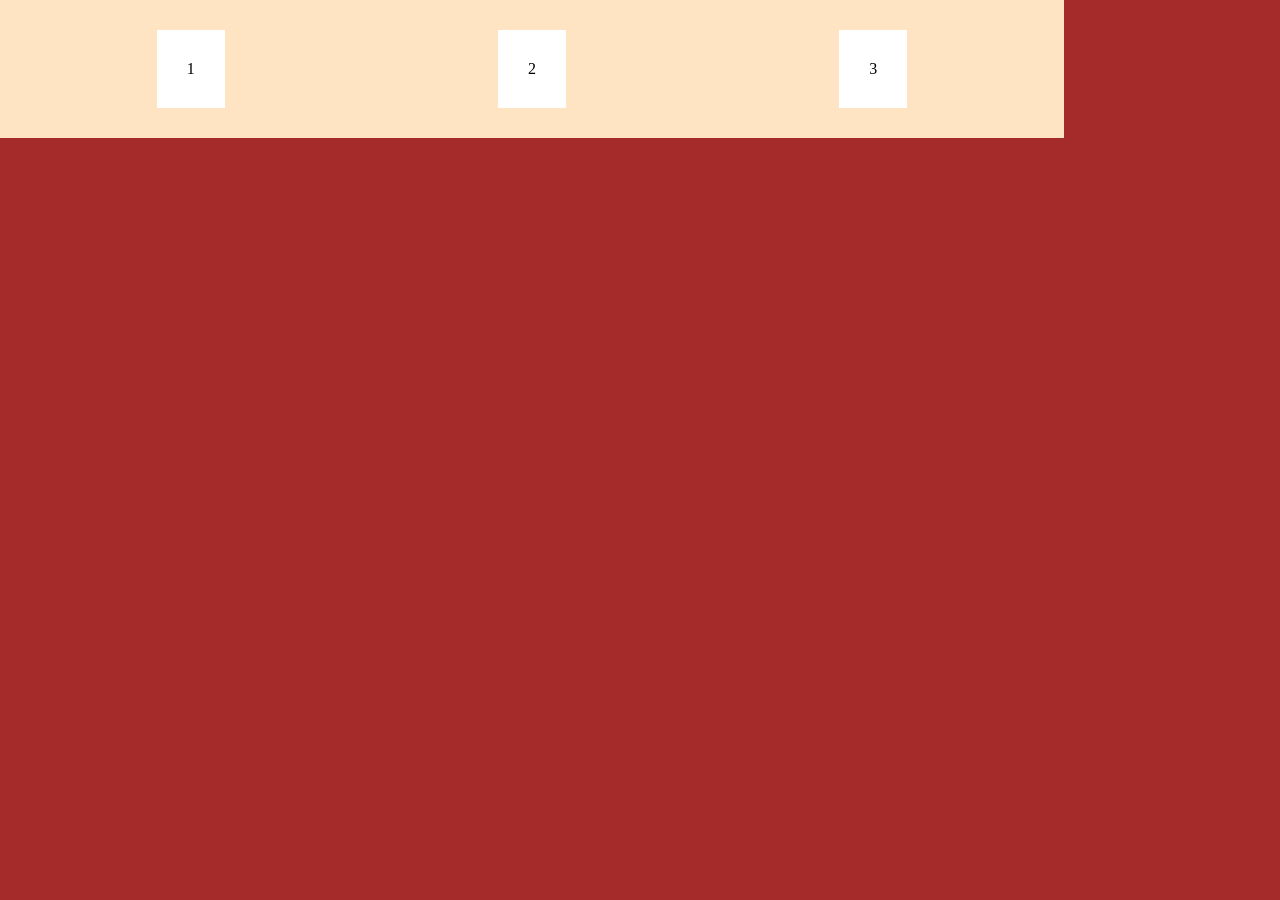
<file: aula 4 flexbox/index.html>
<!DOCTYPE html>
<html lang="PT-BR">

<head>
    <meta charset="UTF-8">
    <meta name="viewport" content="width=device-width, initial-scale=1.0">
    <title>Document</title>
    <link rel="stylesheet" href="style/index.css">
</head>

<body>
    <div class="pai">
        <div class="filho"">1</div>  
        <div class=" filho">2</div>
        <div class="filho">3</div>
    </div>


</body>

</html>
</file>
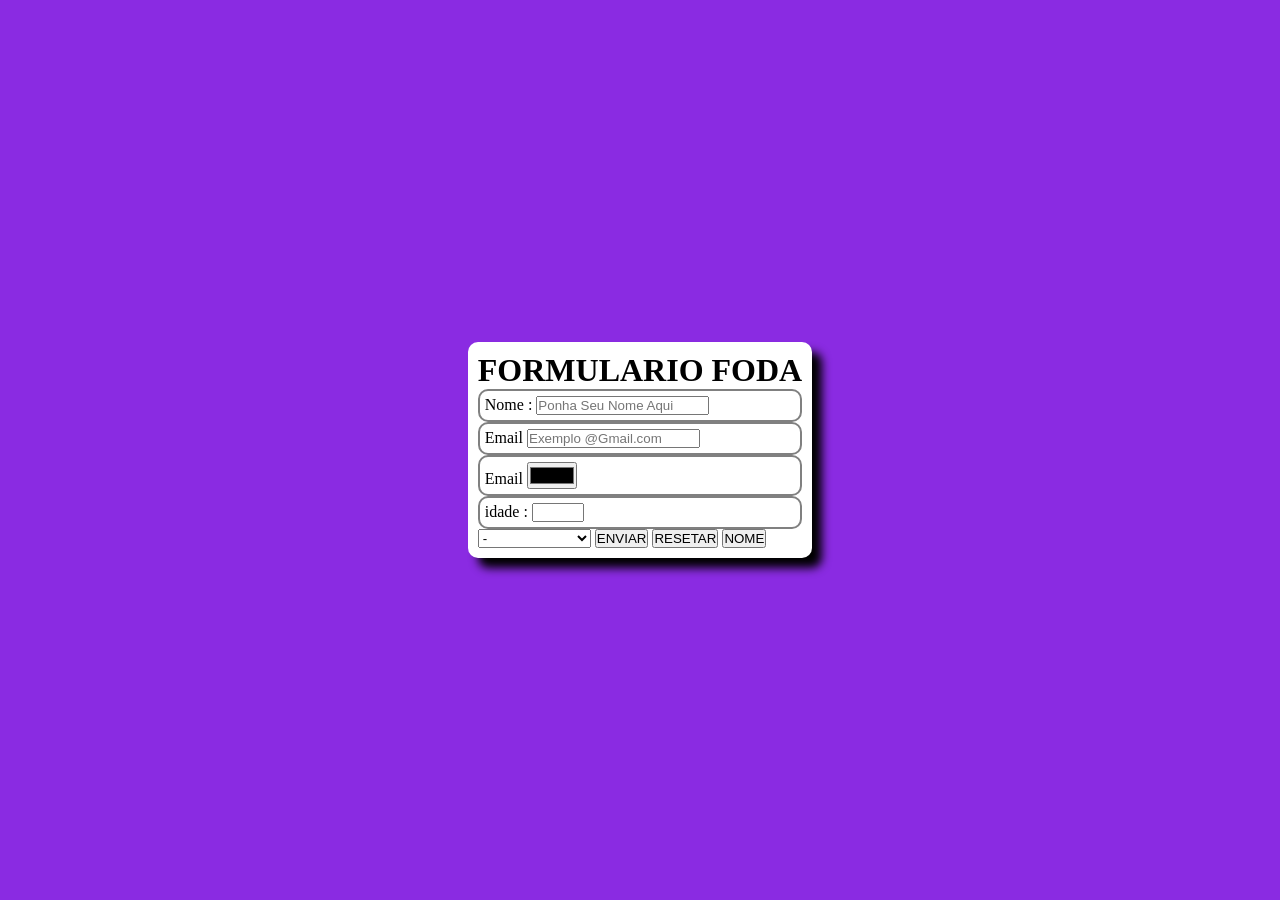
<file: aula 7/index.html>
<!DOCTYPE html>
<html lang="pt-br">

<head>
    <meta charset="UTF-8">
    <meta name="viewport" content="width=device-width, initial-scale=1.0">
    <title>Document</title>
    <link rel="stylesheet" href="style/index.css">
</head>

<body>
    <form action="#">
        <h1>FORMULARIO FODA</h1>
        <!-- INPUT NOME  -->
        <div class="formAssunto">
            <label for="Nome">Nome : </label>
            <input id="Nome" required type="text" placeholder="Ponha Seu Nome Aqui">
        </div>
        <!-- INPUT EMAIL -->
        <div class="formAssunto">
            <label for="Email">Email</label>
            <input id="Email" type="email" placeholder="Exemplo @Gmail.com">
        </div>
        </div>
        <!-- INPUT COR -->
        <div class="formAssunto">
            <label for="Cor">Email</label>
            <input id="Cor" type="Color">
        </div>
        </div>
        <!-- INPUT IDADE -->
        <div class="formAssunto">
            <label for="Idade">idade : </label>
            <input id="Idade" type="number" min="0" max="200" step="1">
        </div>
        <!-- select estado -->
        <Select name="estado" id="estado">
            <option value=""> - </option>
            <option value="SP">Sao Paulo</option>
            <option value="DF">Distrito Federal</option>
        </Select>
        <!-- ENVIAR -->
        <!-- <input type="button" valeu="ENVIAR"> -->
        <button type="submit">ENVIAR </button>
        <button type="reset"> RESETAR </button>
        <button type="button" id="bemvindo">NOME</button>
    </form>
</body>
<script>
    document.getElementById("bemvindo").addEventListener("click", () => { 
        NOME = DOCUMENT.getElementById(nome).value 
        alert("Seja bem Vindo(a))")
    })
</script>

</html>
</file>
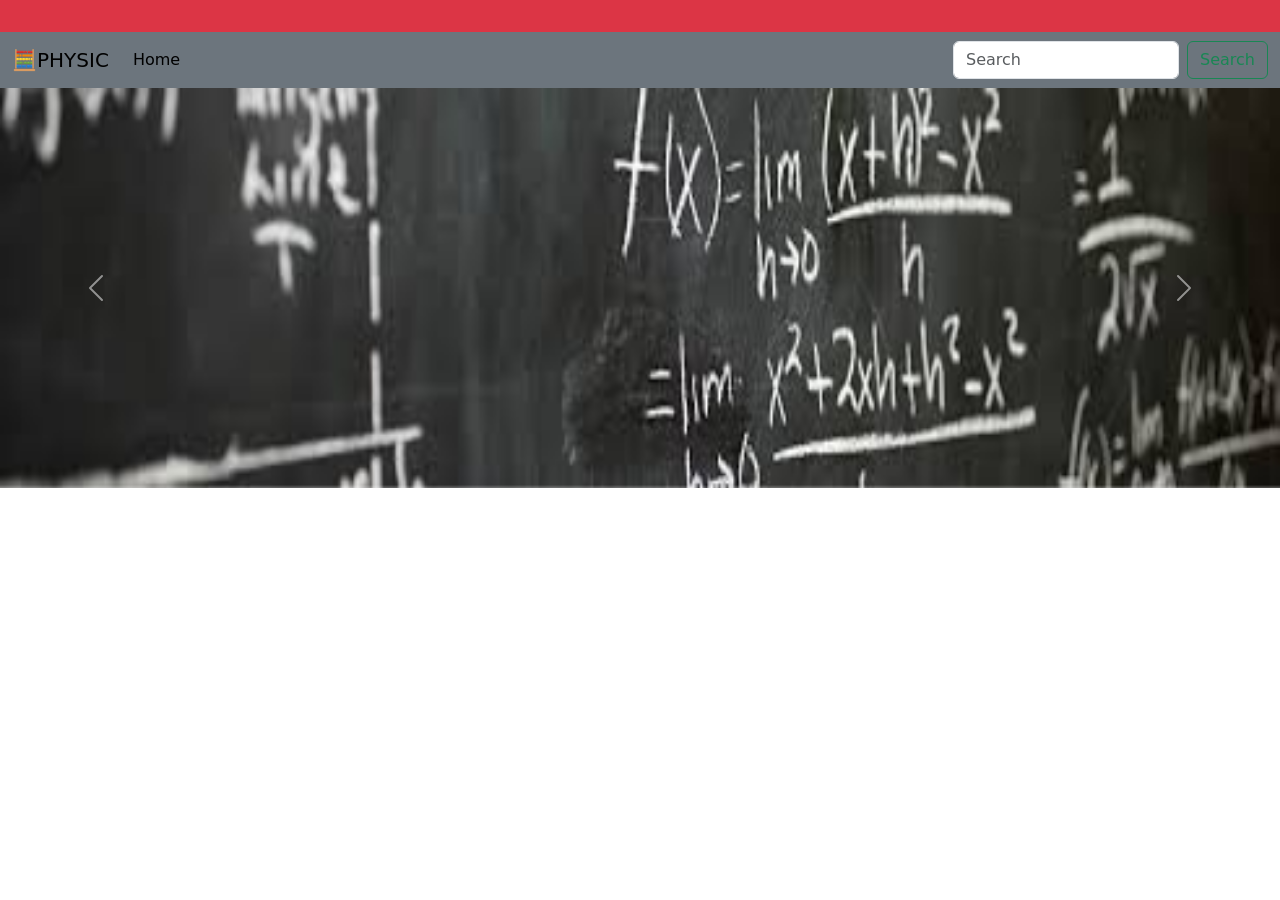
<file: aula10/index.html>
<!DOCTYPE html>
<html lang="en">

<head>
    <meta charset="UTF-8">
    <meta name="viewport" content="width=device-width, initial-scale=1.0">
    <title>Document</title>
    <link rel="stylesheet" href="bootstrap.css">
</head>

<body>
    <main class="containder bg-danger p-3"></main>
    <nav class="navbar navbar-expand-lg bg-secondary">
        <div class="container-fluid">
            <a class="navbar-brand" href="#">🧮PHYSIC</a>
            <button class="navbar-toggler" type="button" data-bs-toggle="collapse"
                data-bs-target="#navbarSupportedContent" aria-controls="navbarSupportedContent" aria-expanded="false"
                aria-label="Toggle navigation">
                <span class="navbar-toggler-icon"></span>
            </button>
            <div class="collapse navbar-collapse" id="navbarSupportedContent">
                <ul class="navbar-nav me-auto mb-2 mb-lg-0">
                    <li class="nav-item">
                        <a class="nav-link active" aria-current="page" href="#">Home</a>
                    </li>
                    
                </ul>
                <form class="d-flex" role="search">
                    <input class="form-control me-2" type="search" placeholder="Search" aria-label="Search" />
                    <button class="btn btn-outline-success" type="submit">Search</button>
                </form>
            </div>
        </div>
    </nav>
    <div id="carouselExample" class="carousel slide">
  <div class="carousel-inner">
    <div class="carousel-item active">
      <img src="[data-uri]"  width="2000" height="400" class="d-block w-100" alt="...">
</div>
    <div class="carousel-item">
      <img src="[data-uri]"   width="2000" height="400" class="d-block w-100" alt="...">
    </div>
    <div class="carousel-item">
      <img src="[data-uri]" width="2000" height="400"  class="d-block w-100" alt="...">
    </div>
  </div>
  <button class="carousel-control-prev" type="button" data-bs-target="#carouselExample" data-bs-slide="prev">
    <span class="carousel-control-prev-icon" aria-hidden="true"></span>
    <span class="visually-hidden">Previous</span>
  </button>
  <button class="carousel-control-next" type="button" data-bs-target="#carouselExample" data-bs-slide="next">
    <span class="carousel-control-next-icon" aria-hidden="true"></span>
    <span class="visually-hidden">Next</span>
  </button>
</div>
    <!-- container - div 80% largura centralizADA -->
    <!-- container-fluid - div 100% largura -->
    <!-- bg-color - cor de background -->
    <!-- p - padding (1 a 5, top, bottom , end , start, y , x) -->
    <!-- m - margem (1 a 5, top, bottom , end , start, y , x) -->


    <script src="bootstrap.js"></script>
</body>

</html>
</file>
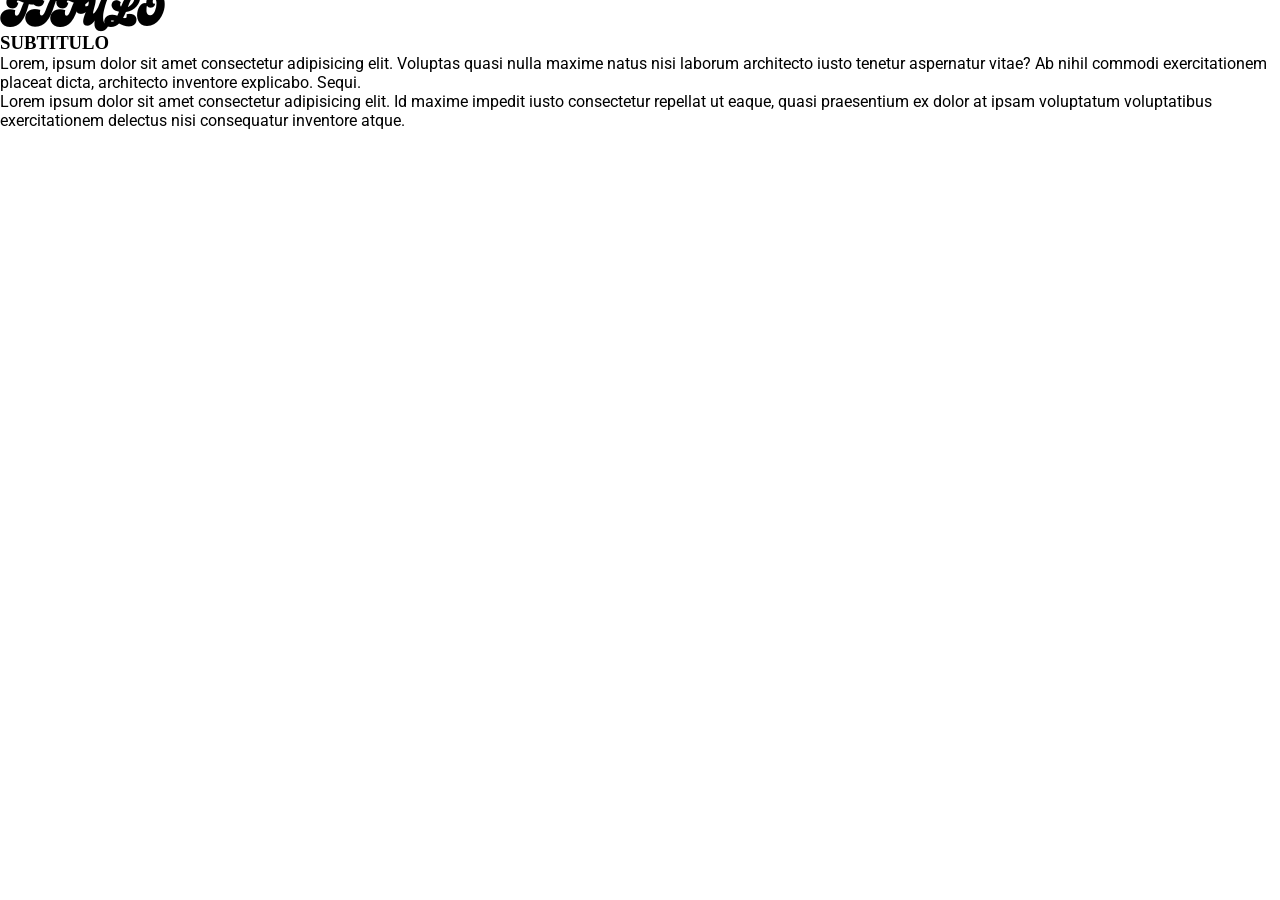
<file: aula8/index.html>
<!DOCTYPE html>
<html lang="ptbr">
<head>
    <meta charset="UTF-8">
    <meta name="viewport" content="width=device-width, initial-scale=1.0">
    <title>Document</title>
    <link rel="stylesheet" href="style/index.css">
    <!--GOOGLE FONTS-->
    <link rel="preconnect" href="https://fonts.googleapis.com">
<link rel="preconnect" href="https://fonts.gstatic.com" crossorigin>
<link href="https://fonts.googleapis.com/css2?family=Roboto:ital,wght@0,100..900;1,100..900&display=swap" rel="stylesheet">
</head>
<body>
    <h1>TITULO</h1>
<H3>SUBTITULO</H3>
<P>Lorem, ipsum dolor sit amet consectetur adipisicing elit. Voluptas quasi nulla maxime natus nisi laborum architecto iusto tenetur aspernatur vitae? Ab nihil commodi exercitationem placeat dicta, architecto inventore explicabo. Sequi.</P>
<P>Lorem ipsum dolor sit amet consectetur adipisicing elit. Id maxime impedit iusto consectetur repellat ut eaque, quasi praesentium ex dolor at ipsam voluptatum voluptatibus exercitationem delectus nisi consequatur inventore atque.</P>

</body>
</html>
</file>
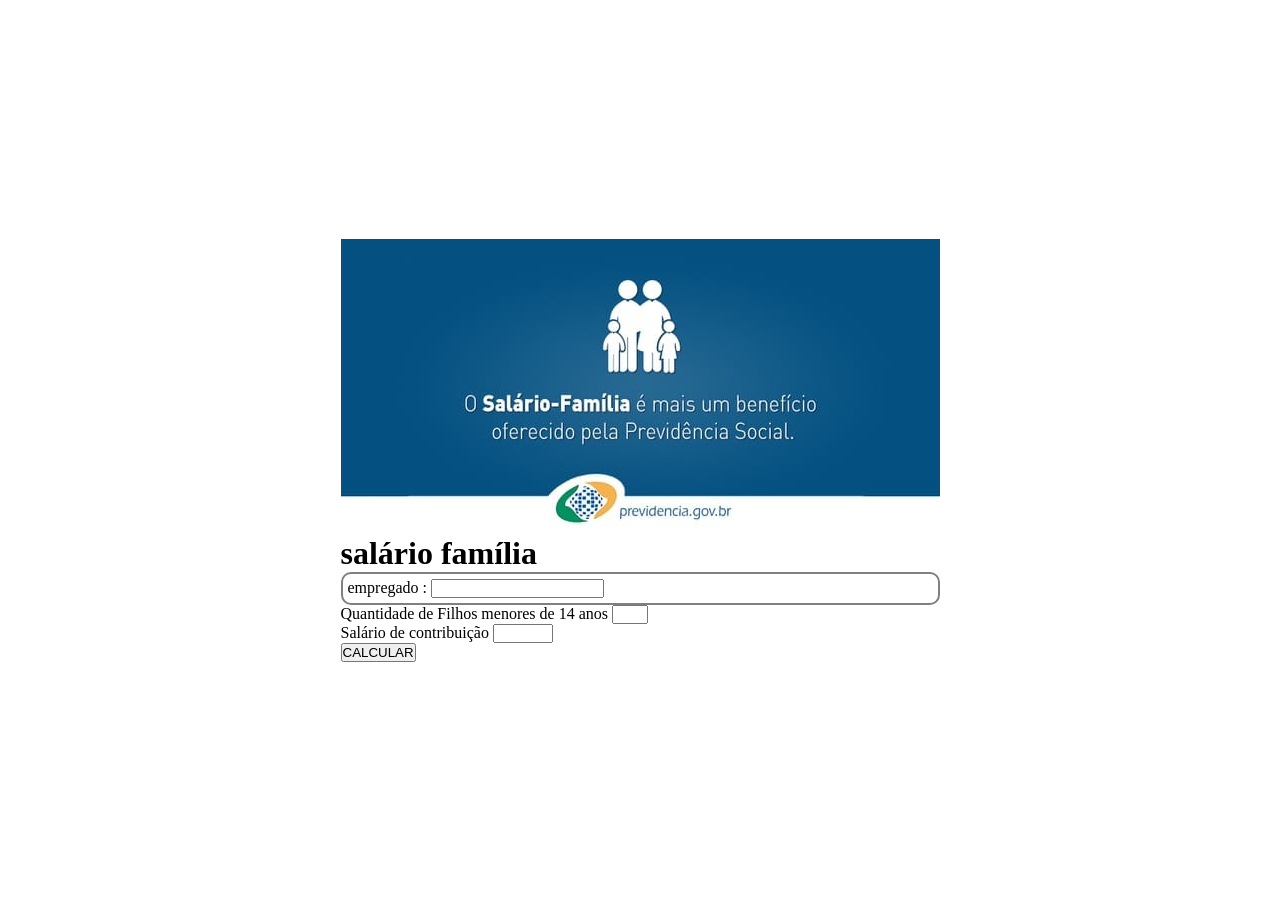
<file: projeto aula7/index.html>
<!DOCTYPE html>
<html lang="en">
<head>
    <meta charset="UTF-8">
    <meta name="viewport" content="width=device-width, initial-scale=1.0">
    <title>Document</title>
    <link rel="stylesheet" href="style/index.css">
</head>
<b></b>

    <form action="#">
        <img src="images/salario-familia.jpg" alt="">
<h1>salário família</h1>
<div class="formAssunto">
    <label for="empregado">empregado : </label>
    <input  id="empregado" ="text" placeholder="">

</div>
<div  id="quantidadedefilhosmenoresde14anos"> Quantidade de Filhos menores de 14 anos
    <input id="idade" type="number"  min="0" max="8" step="1" >
</div>
<div id="contribuicao"> Salário de contribuição 
    <input  id="contribuicao" type="number" min="300" max="2000" step="1">
</div>
 <button type="calcule">CALCULAR </button>
     
        

<script>
    document.getElementById("CALCULAR").addEventListener("click", () => { 
        CALCULAR = DOCUMENT.getElementById(CALCULAR).value 
        alert("VALOR CALCULADO")
    })
</script>














    </form>
</body>
</html>
</file>
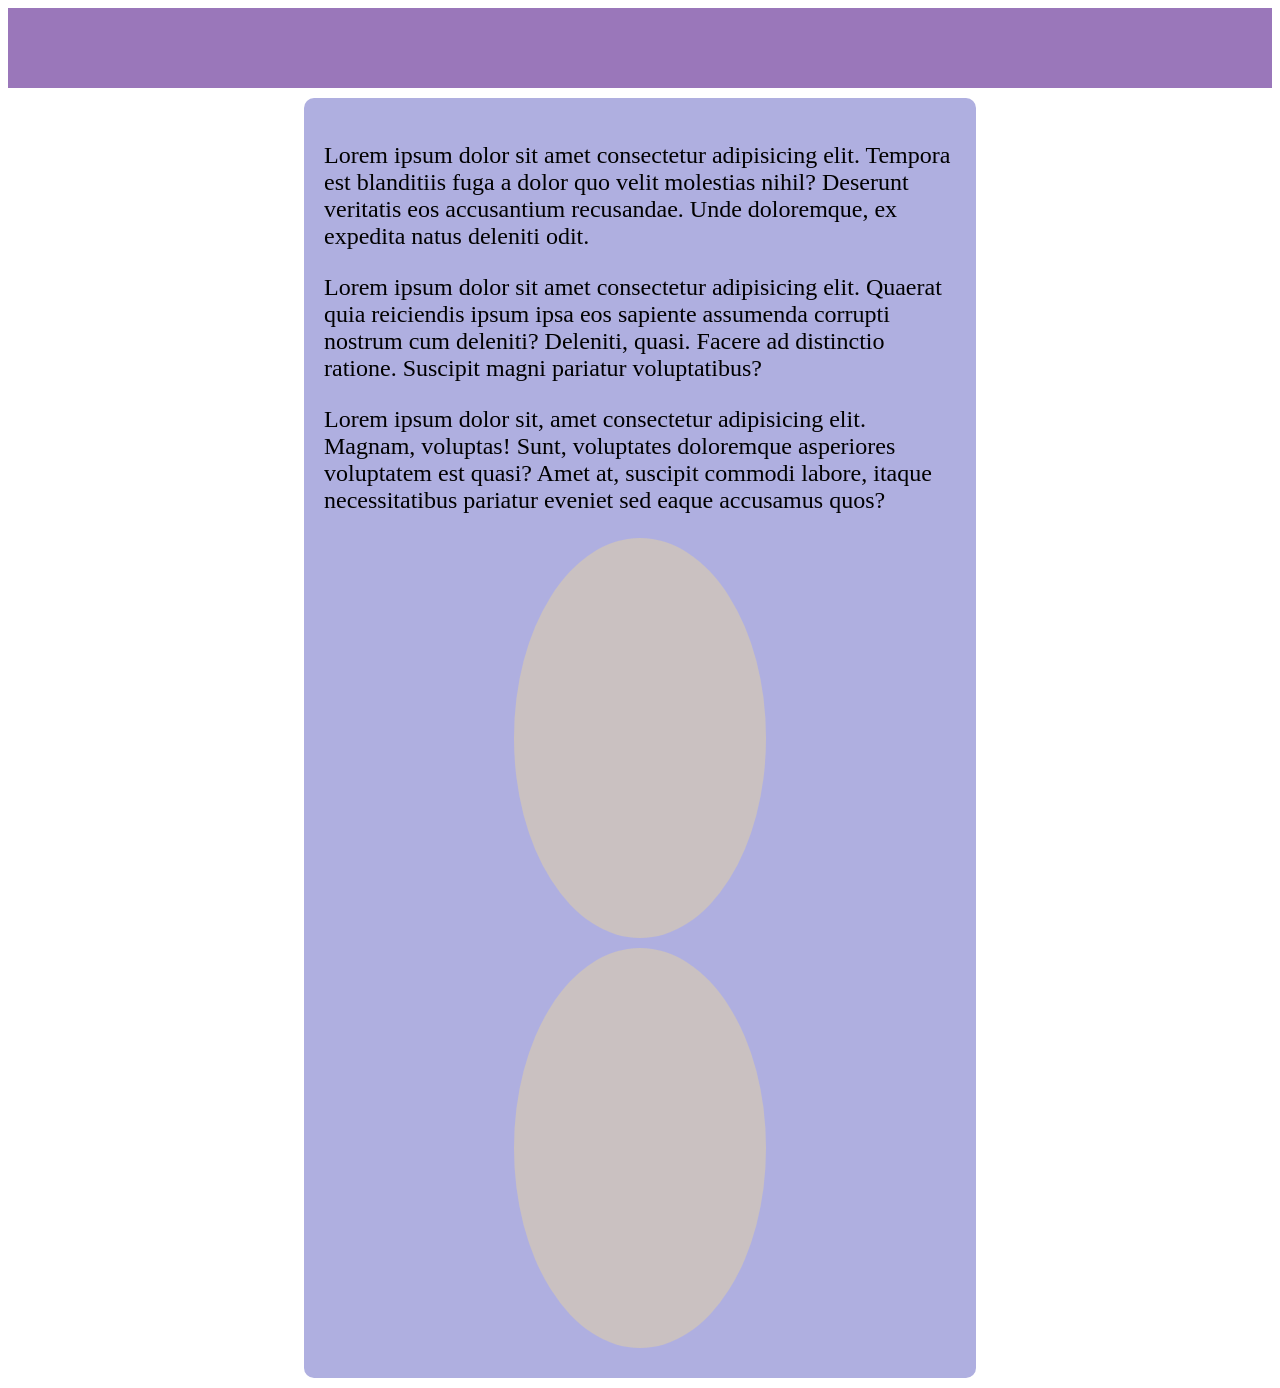
<file: htmlecss/aula 2 css intro/index.html>
<!DOCTYPE html>
<html ang="pt-br">

<head>
    <meta charset="UTF-8">
    <meta name="viewport" content="width=device-width, initial-scale=1.0">
    <title>Aula 2</title>
    <STYLE>
        p {
            /*fonte*/
            font-family: 'Times New Roman', Times, serif;
            /*tamanho da fonte*/
            font-size: 18pt;
        }

        #conteudo {
            /*largura*/
            width: 50%;
            /*cor de fundo*/
            background-color: rgb(175, 175, 224);
            /*margem externa*/
            /*um valor - todos os lados*/
            /*dois valores - cima, baixo / esquerda, direita(y, x)*/
            /*cima,direita /  baixo, esquerda (relógio)*/
            margin: 10px auto;
            /*margem interna*/
            padding: 20px;
            /*arredondamento*/
            border-radius: 10px;


        }

        .galeria {
            width: 40%;
            height: 400px;
            background-color: rgb(202, 193, 193);
            border-radius: 100%;
            margin: 10px auto;


        }
    </STYLE>
</head>
<!-- METODO 1 - ATRIBUTOS -->
<!-- METODO 2 - SELETORES -->

<body>
    <div style="width: 100%;background-color: rgb(154, 119, 186); height: 80px;"> </div>
    <div id="conteudo">
        <P>Lorem ipsum dolor sit amet consectetur adipisicing elit. Tempora est blanditiis fuga a dolor quo velit
            molestias
            nihil? Deserunt veritatis eos accusantium recusandae. Unde doloremque, ex expedita natus deleniti odit.</P>
        <p>Lorem ipsum dolor sit amet consectetur adipisicing elit. Quaerat quia reiciendis ipsum ipsa eos sapiente
            assumenda corrupti nostrum cum deleniti? Deleniti, quasi. Facere ad distinctio ratione. Suscipit magni
            pariatur
            voluptatibus?</p>
        <p>Lorem ipsum dolor sit, amet consectetur adipisicing elit. Magnam, voluptas! Sunt, voluptates doloremque
            asperiores voluptatem est quasi? Amet at, suscipit commodi labore, itaque necessitatibus pariatur eveniet
            sed
            eaque accusamus quos?</p>
        <div class="galeria"></div>
        <div class="galeria"></div>

    </div>
</body>

</html>
</file>
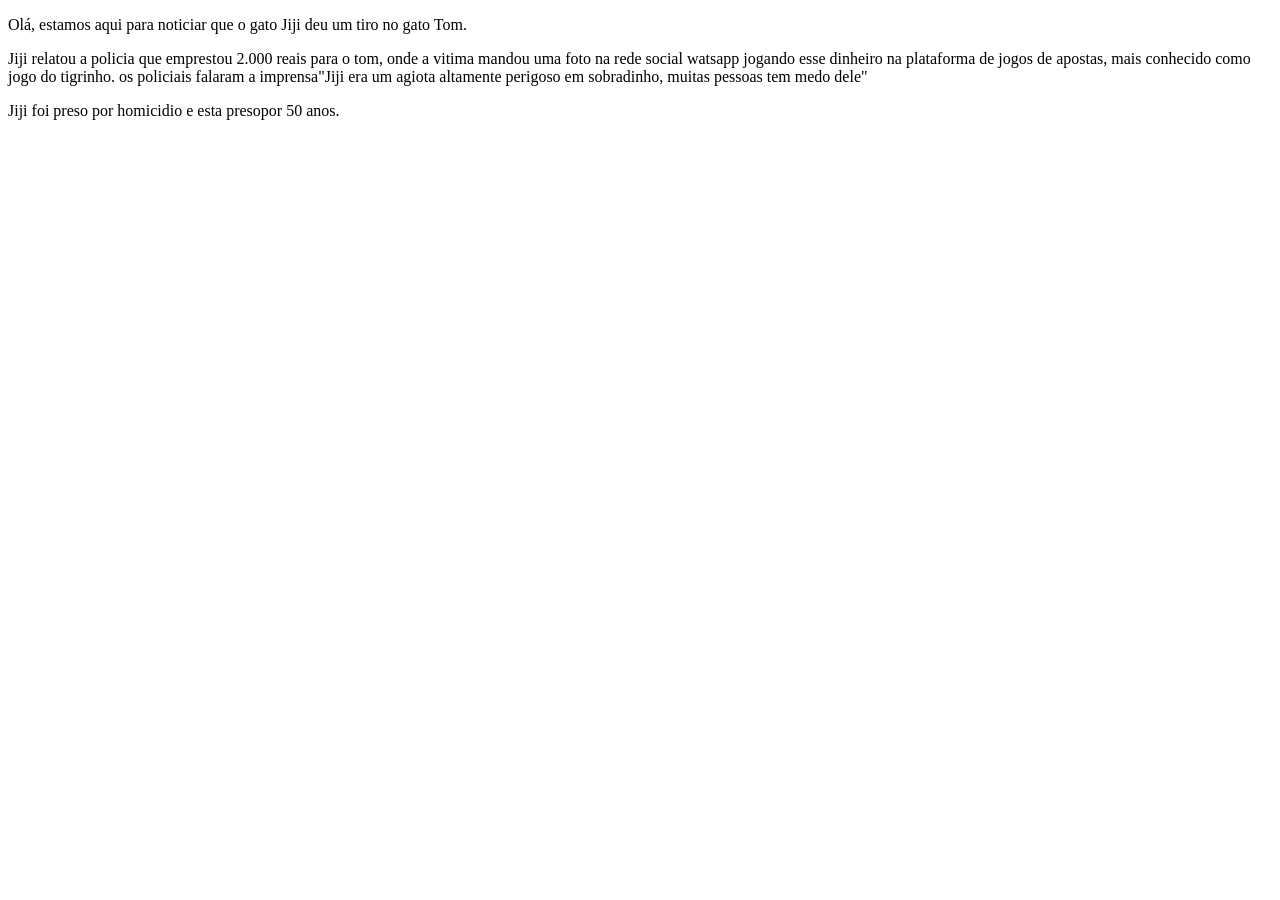
<file: aula 4 flexbox/aula 5 -navegaç~~ao/pages/pagina.htm>
<!DOCTYPE html>
<html lang="en">
<head>
    <meta charset="UTF-8">
    <meta name="viewport" content="width=device-width, initial-scale=1.0">
    <title>Document</title>
</head>
<body>
    <p>Olá, estamos aqui para noticiar que o gato Jiji deu um tiro no gato Tom.</p>
    <p>Jiji relatou a policia que emprestou 2.000 reais para o tom, onde a vitima mandou uma foto na rede social watsapp jogando esse dinheiro  na plataforma de jogos de apostas, mais conhecido como jogo do tigrinho. os policiais falaram a imprensa"Jiji era um agiota altamente perigoso em sobradinho, muitas pessoas tem medo dele" </p>
<p>Jiji foi preso por homicidio e esta presopor 50 anos.</p>
</body>
</html>
</file>
<file: aula 4 flexbox/style/index.css>
*{
    margin: 0%;
    padding: 0%;

}
body{
background-color: brown;

}
/* display block ( padrão )*/
.pai{
    width: 80%;
    padding: 20px;
    background-color: bisque;
    display: flex;
    /* row linha*/
    /*column coluna*/
    flex-direction: row;
    justify-content: space-around;
    align-items: center;
    /* start - esquerda */
    /*end - direita*/
    /*center -  centro*/
    /*sapce-between/ around -  separar centralizado*/
}
.filho{
padding: 30px;
margin: 10px 0px;
background-color: rgb(255, 255, 255);
}
</file>
<file: aula 7/style/index.css>
*{
    padding: 0%;
    margin: 0%;
} body{
    background-color: blueviolet;
    width: 100%;
    height: 100vh;
    display: flex;
    justify-content:center;
    align-items: center;
}
form{
    padding: 10px;
background-color: white;
border-radius: 10px;
box-shadow: 10px 10px 10px;

}
.formAssunto{

border: 2px solid gray;
padding: 5px;
border-radius: 10px;
}
</file>
<file: aula8/style/index.css>
@font-face {
   font-family: Tropi_Land ;
   font-weight: normal;
    src: url('../FONTS/Mainstay.otf');
}
*{
    margin: 0%;
    padding: 0%;
}
:root{
    --fontPrimaria : Tropi_Land ;
    --fontSecundária : Mainstay.otf ;

}
h1{
    font-family: var(--fontPrimaria);
}
p{
    font-family: "Roboto";
}
</file>
<file: projeto aula7/style/index.css>
*{
    padding: 0%;
    margin: 0%;
}
body{
    background-color: rgb(255, 255, 255);
    width: 100%;
height: 100vh;
display: flex;
justify-content: center;
align-items: center;

}
form{
    padding: 10px;
background-color: white;
border-radius: 10px;
box-shadow: 10px;
}
.formAssunto{

border: 2px solid gray;
padding: 5px;
border-radius: 10px;
} 
.CALCULAR{
    color: aqua;
}
</file>
